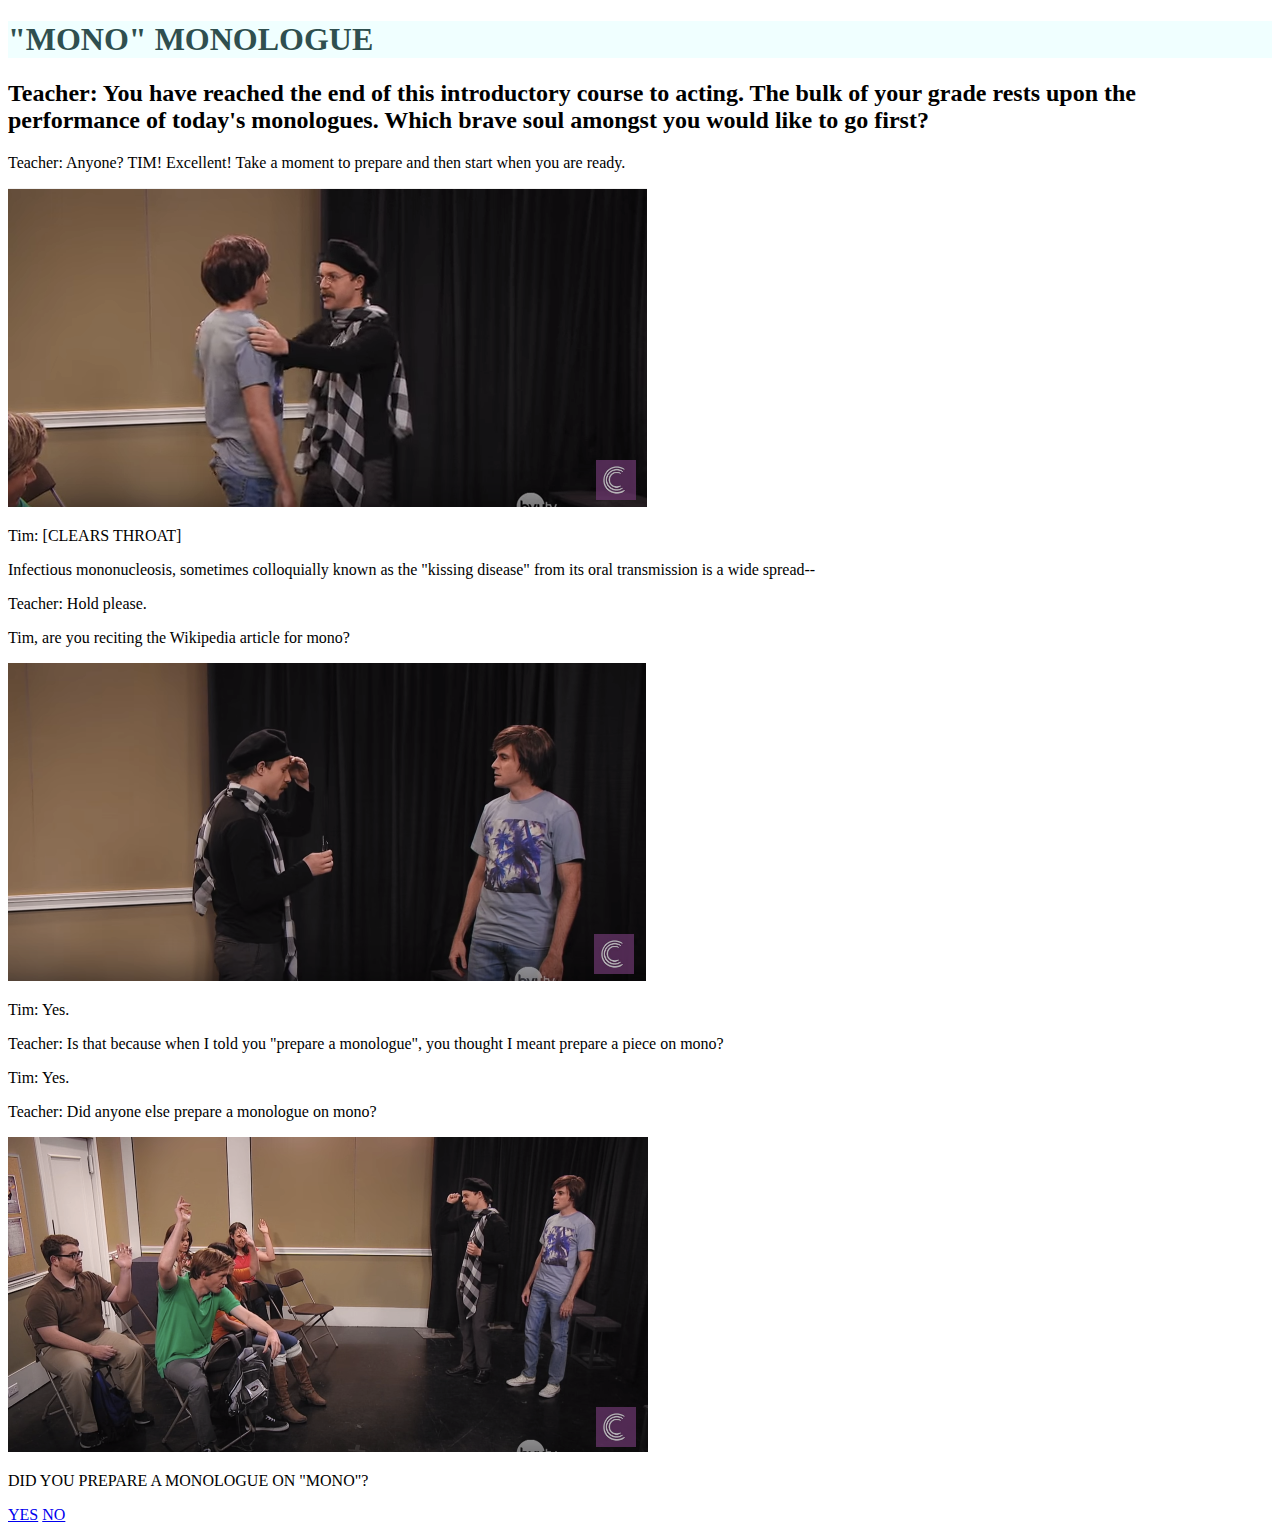
<file: index.html>
<!DOCTYPE html>
    <html>
        <head>
            <title>Adventure Game</title>
            <link href="css.css"
            rel="stylesheet" type ="text/css">
        </head>
        
        <body>
            <h1>"MONO" MONOLOGUE</h1>
            <h2>Teacher: You have reached the end of this introductory course to acting. The bulk of your grade rests upon the performance of today's monologues. Which brave soul amongst you would like to go first?</h2>
            <p>Teacher: Anyone? TIM! Excellent! Take a moment to prepare and then start when you are ready.</p>
            <img src="StudioCss.png">
            <p>Tim: [CLEARS THROAT] </p>
            <p>Infectious mononucleosis, sometimes colloquially known as the "kissing disease" from its oral transmission is a wide spread--</p>
            <p>Teacher: Hold please.</p>
            <p>Tim, are you reciting the Wikipedia article for mono?</p>
            <img src="StudioCdisappoint.png">
            <p>Tim: Yes.</p>
            <p>Teacher: Is that because when I told you "prepare a monologue", you thought I meant prepare a piece on mono?</p>
            <p>Tim: Yes.</p>
            <p>Teacher: Did anyone else prepare a monologue on mono?</p>
            <img src="SCeveryoneraiseshand.png">
            <p>DID YOU PREPARE A MONOLOGUE ON "MONO"?</p>
            <a href = "differentpathag.html">YES</a>
            <a href = "page2ag.html">NO</a>
            
        </body>
    
    </html>
</file>
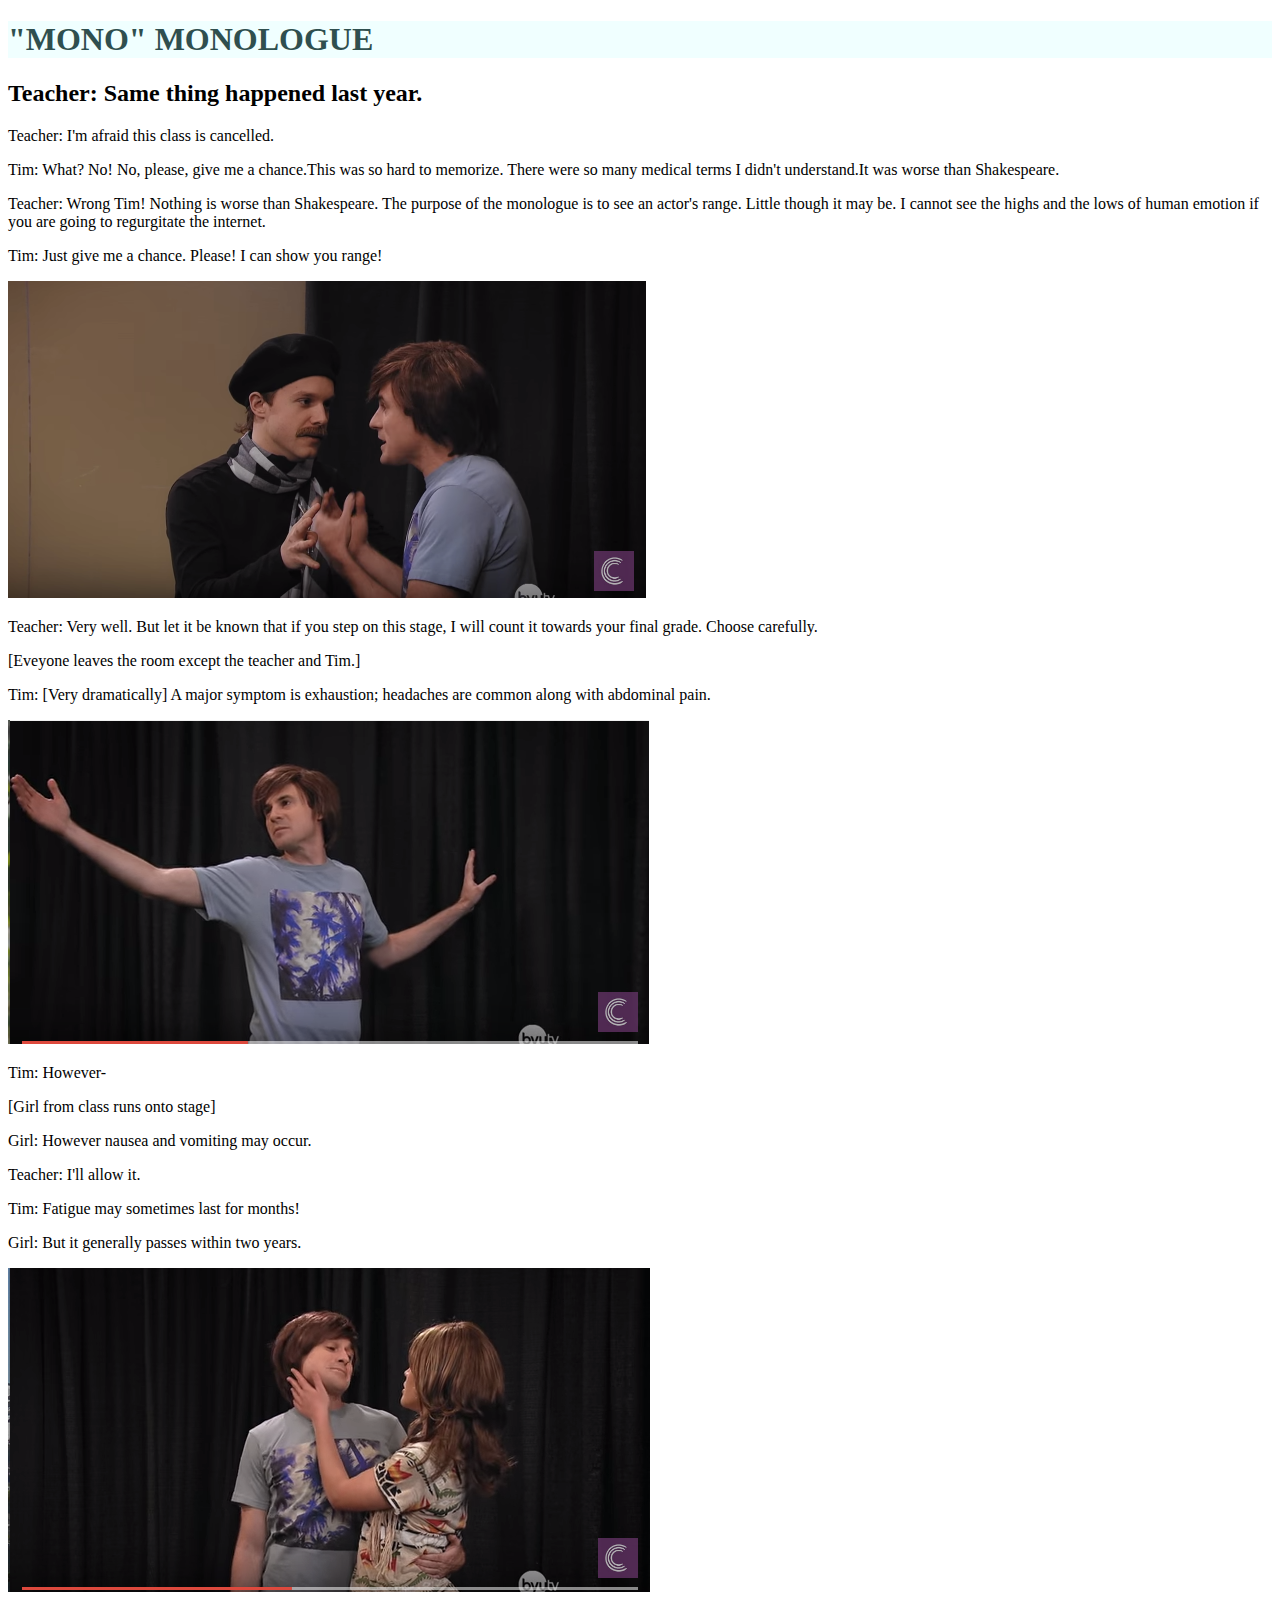
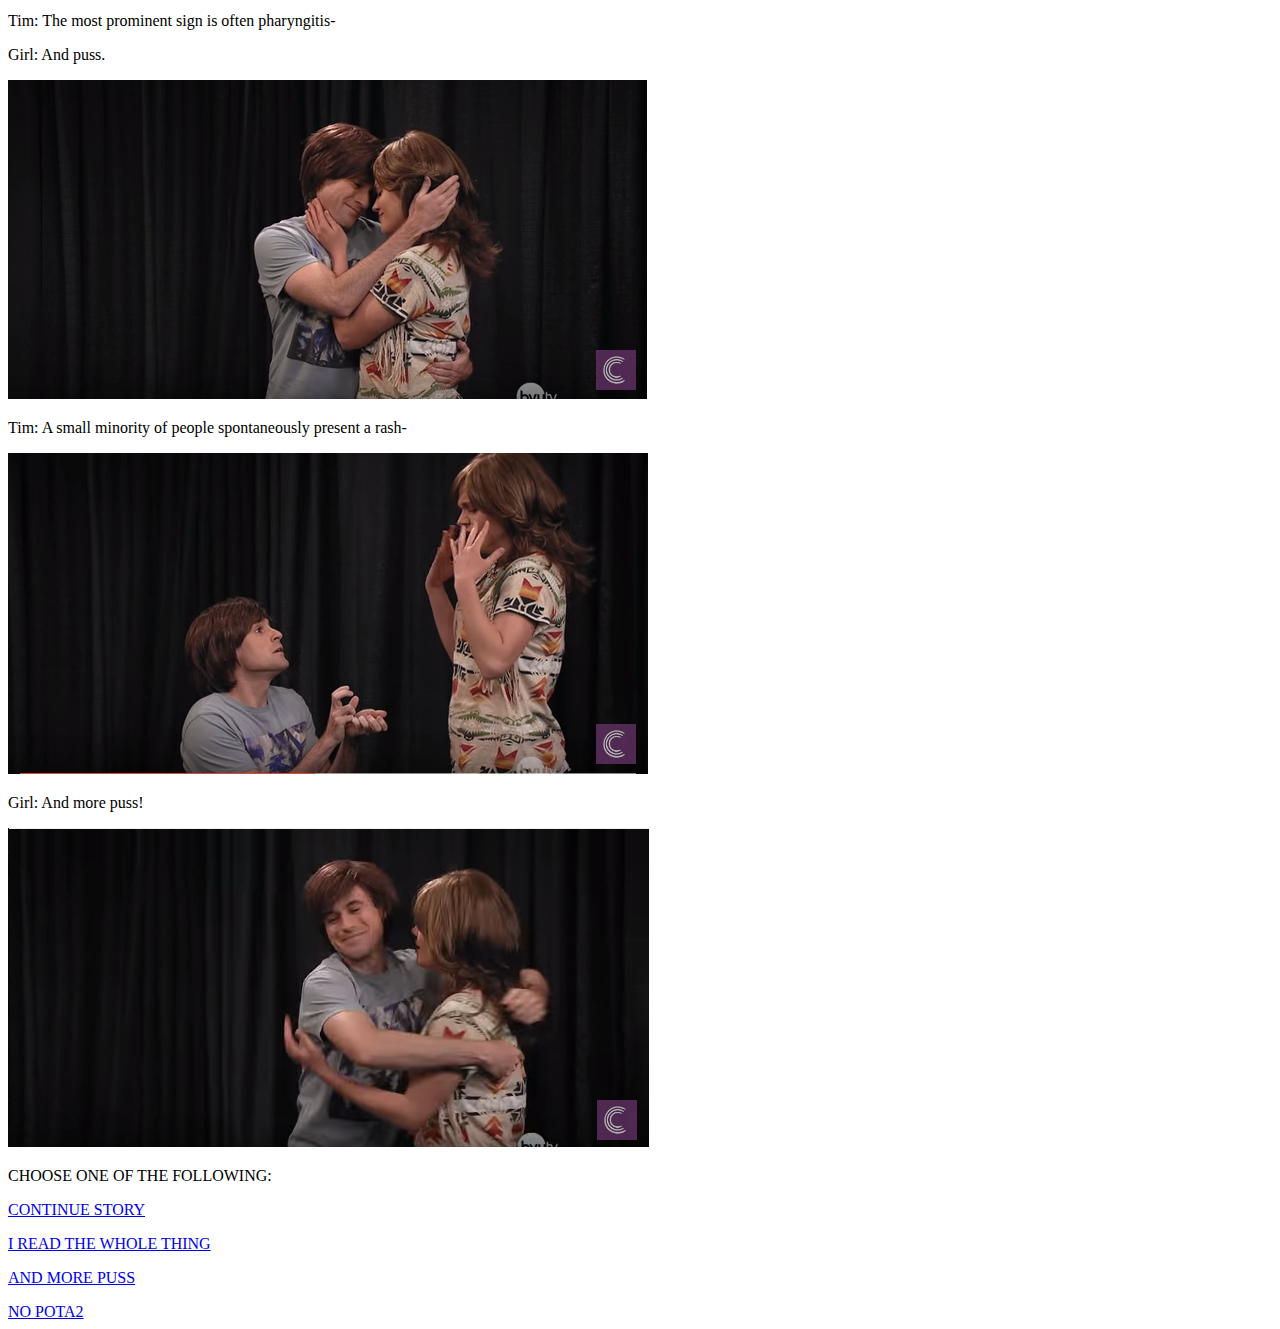
<file: page2ag.html>
<!DOCTYPE html>
    <html>
        <head>
            <title>Adventure Game</title>
            <link href="css.css"
            rel="stylesheet" type ="text/css">
        </head>
        
        <body>
            <h1>"MONO" MONOLOGUE</h1>
            <h2>Teacher: Same thing happened last year.</h2>
            <p>Teacher: I'm afraid this class is cancelled.</p>
            <p>Tim: What? No! No, please, give me a chance.This was so hard to memorize. There were so many medical terms I didn't understand.It was worse than Shakespeare.</p>
            <p>Teacher: Wrong Tim! Nothing is worse than Shakespeare. The purpose of the monologue is to see an actor's range. Little though it may be. I cannot see the highs and the lows of human emotion if you are going to regurgitate the internet.</p>
            <p>Tim: Just give me a chance. Please! I can show you range!</p>
            <img src="Timexplaining.png">
            <p>Teacher: Very well. But let it be known that if you step on this stage, I will count it towards your final grade. Choose carefully.</p>
            <p>[Eveyone leaves the room except the teacher and Tim.]</p>
            <p>Tim: [Very dramatically] A major symptom is exhaustion; headaches are common along with abdominal pain.</p>
            <img src="Dramaticstart.png">
            <p>Tim: However-</p>
            <p>[Girl from class runs onto stage]</p>
            <p>Girl: However nausea and vomiting may occur.</p>
            <p>Teacher: I'll allow it.</p>
            <p>Tim: Fatigue may sometimes last for months!</p>
            <p>Girl: But it generally passes within two years.</p>
            <img src="Affection1.png">
            <p>Tim: The most prominent sign is often pharyngitis-</p>
            <p>Girl: And puss.</p>
            <img src="Affection2.png">
            <p>Tim: A small minority of people spontaneously present a rash-</p>
            <img src="Affection3.png">
            <p>Girl: And more puss!</p>
            <img src="Affection4.png">
            <p>CHOOSE ONE OF THE FOLLOWING:</p>
            <a href="differentpathag.html">CONTINUE STORY</a>
            <p> </p>
            <a href="differentpath2ag.html">I READ THE WHOLE THING</a>
            <p> </p>
            <a href="page3ag.html">AND MORE PUSS</a>
            <p> </p>
            <a href="newbadge.html">NO POTA2</a>
            
        </body>
    
    </html>
</file>
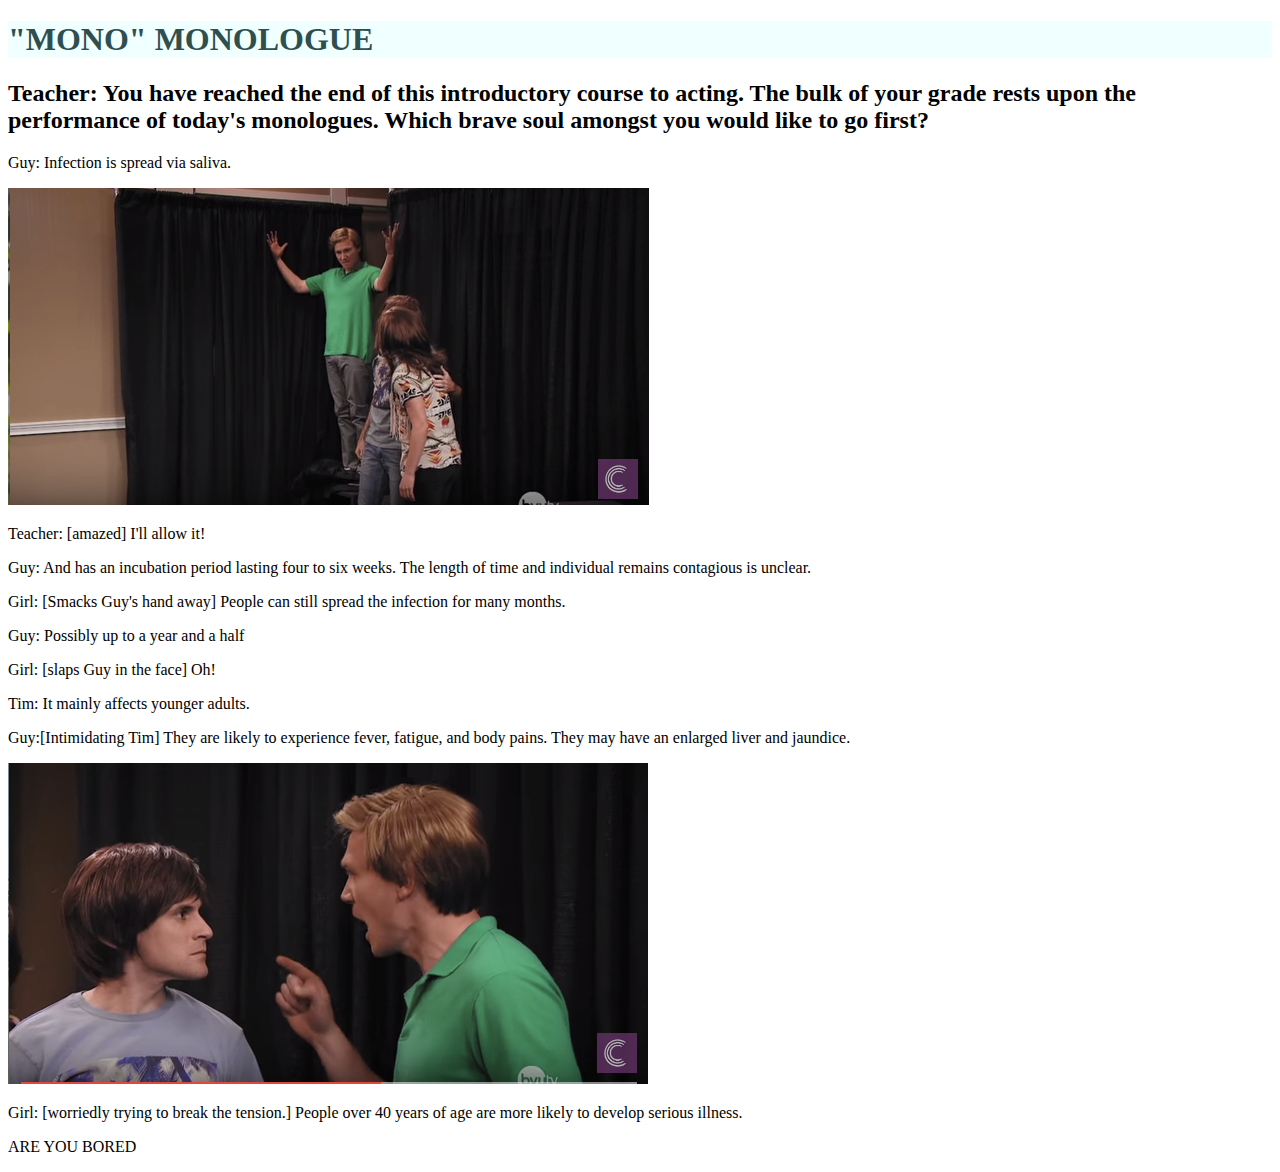
<file: page3ag.html>
<!DOCTYPE html>
    <html>
        <head>
            <title>Adventure Game</title>
            <link href="css.css"
            rel="stylesheet" type ="text/css">
        </head>
        
        <body>
            <h1>"MONO" MONOLOGUE</h1>
            <h2>Teacher: You have reached the end of this introductory course to acting. The bulk of your grade rests upon the performance of today's monologues. Which brave soul amongst you would like to go first?</h2>
           <p>Guy: Infection is spread via saliva.</p>
            <img src="NewPerson.png">
            <p>Teacher: [amazed] I'll allow it!</p>
            <p>Guy: And has an incubation period lasting four to six weeks. The length of time and individual remains contagious is unclear.</p>
            <p>Girl: [Smacks Guy's hand away] People can still spread the infection for many months.</p>
            <p>Guy: Possibly up to a year and a half</p>
            <p>Girl: [slaps Guy in the face] Oh!</p>
            <p>Tim: It mainly affects younger adults.</p>
            <p>Guy:[Intimidating Tim] They are likely to experience fever, fatigue, and body pains. They may have an enlarged liver and jaundice.</p>
            <img src="AngryGuy.png">
            <p>Girl: [worriedly trying to break the tension.] People over 40 years of age are more likely to develop serious illness.</p>
            <p>ARE YOU BORED</p>
            
        </body>
    
    </html>
</file>
<file: css.css>
h1{ color: darkslategray;

    left: 50px;

    border: border: 5px solid red;

    background-color: azure; font-size: 24;}
</file>
